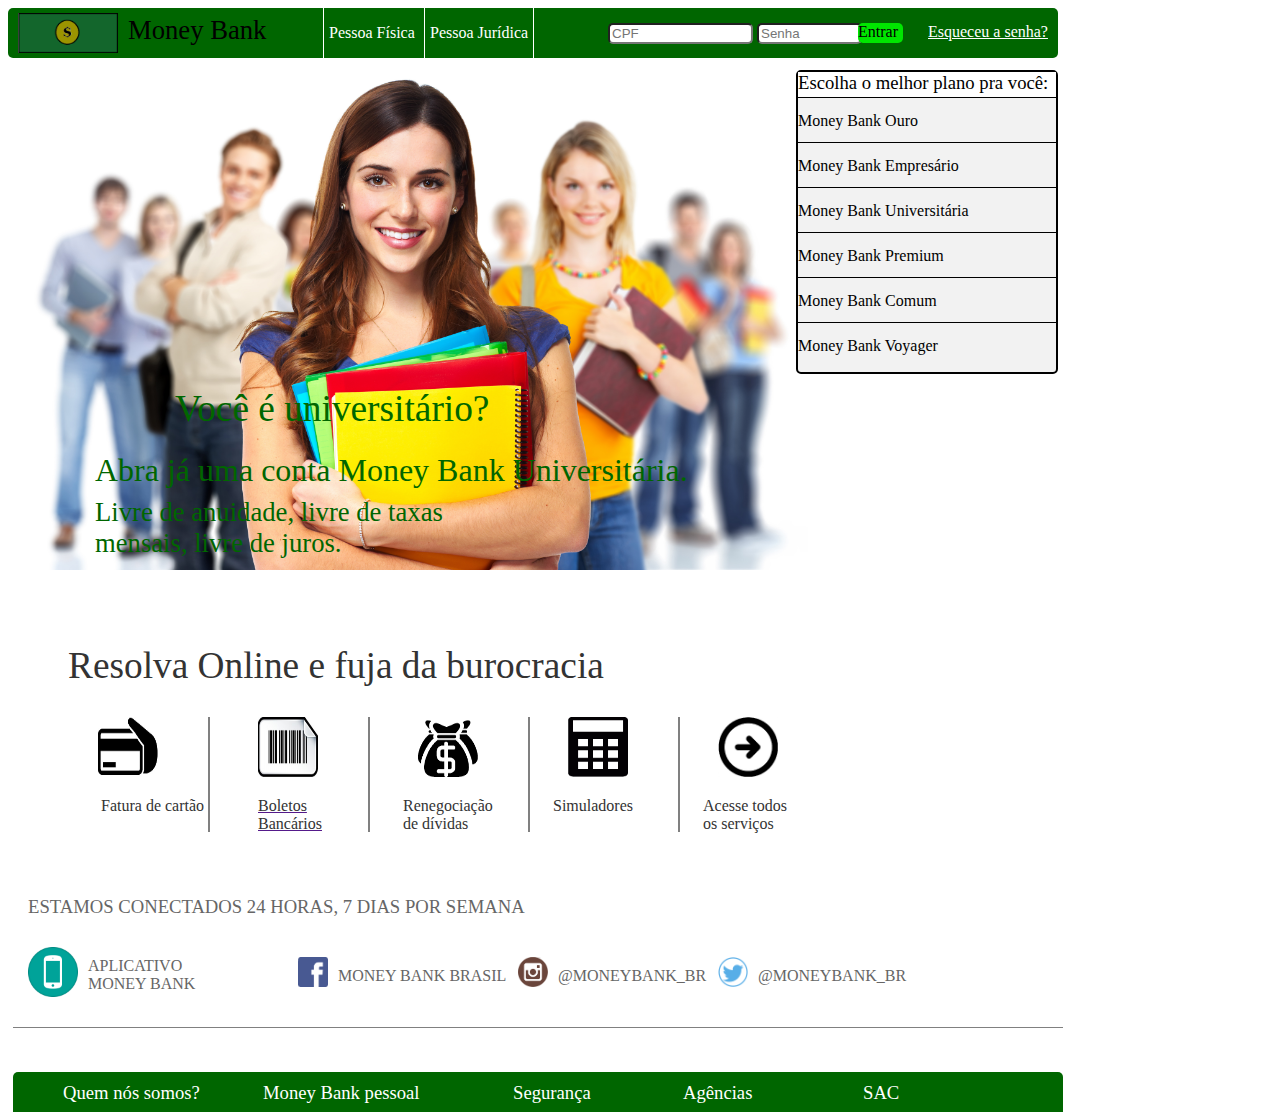
<file: index.html>
<!DOCTYPE html>
<html>
<head>
 <meta charset="utf-8">
 <title>Money Bank</title>
 <link rel="stylesheet" type="text/css" href="css/moneybank.css">
</head>
<body>
  <!--Início do cabeçalho-->
  <script>
  	function Pessoa_Fisica(){
     document.getElementById('din1').style.display = 'block';
     document.getElementById('din2').style.display = 'none';
    }
    
    function Pessoa_Juridica(){
     document.getElementById('din2').style.display = 'block';
     document.getElementById('din1').style.display = 'none;'
    }

    function Pessoa_out(){
     document.getElementById('din1').style.display = 'none';
     document.getElementById('din2').style.display = 'none';
    }

    function Footer(){
     document.getElementById('inf').style.display = 'block';
    }

    function Footer_out(){
     document.getElementById('inf').style.display = 'none';
    }

  </script>
 <div class="cabecalho">
     <div class="c1">
     	<img src="Images/money_bank.png" width="100" height="40">
     </div>
     <p class="c2" onmouseover="Pessoa_out()">
     	Money Bank
     </p>
     <div id="pessoafisica" onmouseover="Pessoa_Fisica()">
       <p id="fisica">Pessoa Física</p>
     </div>
     <div id="pessoajuridica" onmouseover="Pessoa_Juridica()">
          <p id="juridica">Pessoa Jurídica</p>
     </div>
     <div class="c3" onmouseover="Pessoa_out()">
     <input type="text" size="15" placeholder="CPF" id="cpf">
     <input type="password" size="10" placeholder="Senha" id="password">
      <div id="submit">
      	<a href="" style="text-decoration: none; color: black;">Entrar</a>
      </div>
     </div>
     <div class="c4">
     	<a href="" style="color: white;">Esqueceu a senha?</a>
     </div>
 </div>
 <!--Fim do cabeçalho-->
 <div class="body">  <!--Essa DIV é responsável pelos elementos HTML que não são o cabeçalho-->
     <div id="texto1"> <!--Texto presente na imagem-->
     	 <p id="pg1">Você é universitário?</p>
     	 <p id="pg2">Abra já uma conta Money Bank Universitária.</p>
     	 <p id="pg3">Livre de anuidade, livre de taxas mensais, livre de juros.</p>
     </div>
     <div id="imagem" onmouseover="Pessoa_out()"> <!--Imagem central da div body-->
     	<img src="Images/universidade.jpg" width="800" height="500">
     </div>
     <div id="planos"> <!--Elemento de planos ao lado da foto-->
         <p id="seletor">Escolha o melhor plano pra você:</p>
         <div id="mb_ouro"> <!--Alteração do css do link direto no HTML, foi a melhor forma de se proceder-->
         <a href="" style="text-decoration:none; color: black;">Money Bank Ouro</a></div> <!--Quando for implementar js, implemente onmouseover e altere o estilo do texto para sublinhado-->
         <div id="mb_empr">
         <a href="" style="text-decoration:none; color: black;">Money Bank Empresário</a></div>
         <div id="mb_univ"><a href="" style="text-decoration:none; color: black;">Money Bank Universitária</a></div>
         <div id="mb_prem"><a href="" style="text-decoration:none; color: black;">Money Bank Premium</</a><div>
         <div id="mb_com"><a href="" style="text-decoration:none; color: black;">Money Bank Comum</a></div>
         <div id="mb_voy"><a href="" style="text-decoration:none; color: black;">Money Bank Voyager</a></div>
     </div>
     <p id = "p1">Resolva Online e fuja da burocracia</p>
     <div id="serv"> <!--div responsável pelos serviços-->
     	 <div id="serv1">
          <a href="">
     	     <img src="Images/cartao.jpg" width="60" height="60">
           <p id="serv11">Fatura de cartão</p> </a>
     	 </div>
     	 <div id="serv2">
        <a href="">
     		 <img src="Images/boleto.jpg" width="60" height="60">
         <p id="serv21">Boletos Bancários</p></a>
     	 </div>
     	 <div id="serv3">
        <a href="">
     		 <img src="Images/money.png" width="60" height="60">
         <p id="serv31">Renegociação de dívidas</p></a>
     	 </div>
     	 <div id="serv4">
        <a href="">
     		 <img src="Images/simulador.png" width="60" height="60">
         <p id="serv41">Simuladores</p></a>
     	 </div>
     	 <div id="serv5">
        <a href="">
     		 <img src="Images/seta.jpg" width="60" height="60">
         <p id="serv51">Acesse todos os serviços</p></a>
     	 </div>
     </div>
     <p id="p2">ESTAMOS CONECTADOS 24 HORAS, 7 DIAS POR SEMANA</p>
     <div id="aplicativo"> <!--Esta div é apenas responsável por conter o elemento aplicativo money bank-->
         <img src="Images/aplicativo.png" id="icon" width="50" height="50">
     	 <a href="" id="aplic">APLICATIVO MONEY BANK</a>
     </div>
     <div id="sites"> <!--Esta div é responsável por conter os demais elementos das redes sociais do Money Bank-->
     	 <img src="Images/facebook.png" id="icon2" width="30" height="30">
     	 <a href="" id="face">MONEY BANK BRASIL</a>
     	 <img src="Images/instagram.png" id="icon3" width="30" height="30">
     	 <a href="" id="insta">@MONEYBANK_BR</a>
     	 <img src="Images/twitter.png" id="icon4" width="30" height="30">
     	 <a href="" id="twit">@MONEYBANK_BR</a>
     </div>
     <div class="linha"></div>
 </div>
 <div id="footer" onmouseover="Footer()" onmouseout="Footer_out()"> <!--Rodapé da página do Money Bank-->
     <div id="we">
     <a href="" style="text-decoration: none; color: white;">Quem nós somos?</a></div>
     <div id="MBpeople"><a href="" style="text-decoration: none; color: white;">Money Bank pessoal</a></div>
     <div id="safety"><a href="" style="text-decoration: none; color: white;">Segurança</a></div>
     <div id="agency"><a href="" style="text-decoration: none; color: white;">Agências</a></div>
     <div id="sac"><a href="" style="text-decoration: none; color: white;">SAC</a></div>
     <div id="inf">
         <div id="wei">
         	 <a href="" style="text-decoration: none; color: white;" id="MBi">Money Bank internacional</a>
         	 <a href="" style="text-decoration: none; color: white;" id="MBb">Money Bank no Brasil</a>
         	 <a href="" style="text-decoration: none; color: white;" id="MBUSA">Money Bank USA</a>
         </div>
     	 <div id="MBpeoplei">
     	 	 <a href="" style="text-decoration: none; color: white;" id="MBpeople1">Abra sua conta</a>
     	 	 <a href="" style="text-decoration: none; color: white;" id="MBpeople2">Fale Conosco</a>
     	 	 <a href="" style="text-decoration: none; color: white;" id="MBpeople3">Promoções</a>
     	 	 <a href="" style="text-decoration: none; color: white;" id="MBpeople4">Trabalhe Conosco</a>
     	 	 <a href="" style="text-decoration: none; color: white;" id="MBpeople5">Acionistas</a>
     	 	 <a href="" style="text-decoration: none; color: white;" id="MBpeople6">Relação com Investidores</a>
     	 	 <a href="" style="text-decoration: none; color: white;" id="MBpeople7">Internet Banking</a>
     	 </div>
     	 <div id="safetyi">
     	 	 <a href="" style="text-decoration: none; color: white;" id="safetyi1">Segurança no Internet Banking</a>
     	 	 <a href="" style="text-decoration: none; color: white;" id="safetyi2">Saiba mais sobre Segurança</a>
     	 	 <a href="" style="text-decoration: none; color: white;" id="safetyi3">Fraudes</a>
     	 	 <a href="" style="text-decoration: none; color: white;" id="safetyi4">Política de Provacidade</a>
     	 	 <a href="" style="text-decoration: none; color: white;" id="safetyi5">Denuncie</a>
     	 </div>
     	 <div id="saci">
     	 	 <a href="" style="text-decoration: none; color: white;" id="saci1">Central de Atendimento</a>
     	 	 <a href="" style="text-decoration: none; color: white;" id="saci2">Ouvidoria</a>
     	 	 <a href="" style="text-decoration: none; color: white;" id="saci3">Dúvidas e problemas</a>
     	 </div>
     </div>
 </div>
 <!--Divs dinâmicas a partir daqui-->
 <div id="din1">
     <div id="col1">
     	 <div id="titl1">
 		     Propostas para você
 	     </div>
 	     <div id="lin1">
 	         <a href="" style="text-decoration: none; color: white;" id="txt1">Conta Combinada</a>
 	     </div>
 	     <div id="lin2">
 	         <a href="" style="text-decoration: none; color: white;" id="txt2">Conta Conecta</a>
 	     </div>
     </div>
     <div id="col2">
     	 <div id="titl2">
 		     Conta Corrente
 	     </div>
 	     <div id="lin3">
             <a href="" style="text-decoration: none; color: white;" id="txt3">Abra sua Conta</a>
         </div>
         <div id="lin4">
 	         <a href="" style="text-decoration: none; color: white;" id="txt4">Conta Salário</a>
 	     </div>
 	     <div id="lin5">
 	         <a href="" style="text-decoration: none; color: white;" id="txt5">Conta Poupança</a>
 	     </div>
         <div id="lin6">
 	         <a href="" style="text-decoration: none; color: white;" id="txt6">Conta Salário</a>
 	     </div>
 	     <div id="lin7">
 	         <a href="" style="text-decoration: none; color: white;" id="txt7">Tarifas e Pacotes</a>
     	 </div>
 	     <div id="lin8">
 	         <a href="" style="text-decoration: none; color: white;" id="txt8">Encerramento de Conta</a>
 	     </div>
     </div>
     <div id="col3">
         <div id="titl3">
         	Cartões
         </div>
          <div id="lin9">
             <a href="" style="text-decoration: none; color: white;" id="txt9">Solicite seu Cartão</a>
         </div>
         <div id="lin10">
 	         <a href="" style="text-decoration: none; color: white;" id="txt10">Conheça nossos cartões</a>
 	     </div>
 	     <div id="lin11">
 	         <a href="" style="text-decoration: none; color: white;" id="txt11">Cartão de Débito</a>
 	     </div>
         <div id="lin12">
 	         <a href="" style="text-decoration: none; color: white;" id="txt12">Cartão de Crédito</a>
 	     </div>
 	     <div id="lin13">
 	         <a href="" style="text-decoration: none; color: white;" id="txt13">Soluções de Pagamento</a>
     	 </div>
     </div>
     <div id="col4">
     	 <div id="titl4">
     	 	 Atendimento
     	 </div>
     	 <div id="lin14">
     	 	<a href="" style="text-decoration: none; color: white;" id="txt14">Internet Banking</a>
     	 </div>
     	 <div id="lin15">
     	 	<a href="" style="text-decoration: none; color: white;" id="txt15">Caixas Eletrônicos</a>
     	 </div>
     	 <div id="lin16">
     	 	<a href="" style="text-decoration: none; color: white;" id="txt16">Aplicativos</a>
     	 </div>
     	 <div id="lin17">
     	 	<a href="" style="text-decoration: none; color: white;" id="txt17">Banco 24 Horas</a>
     	 </div>
     	 <div id="lin18">
     	 	<a href="" style="text-decoration: none; color: white;" id="txt18">No Telefone</a>
     	 </div>
     	 <div id="lin19">
     	 	<a href="" style="text-decoration: none; color: white;" id="txt19">Nas Agências</a>
     	 </div>
     </div>
 </div>
 <div id="din2">
     <div id="co1">
     	 <div id="ti1">
 		     Propostas para você
 	     </div>
 	     <div id="l1">
 	         <a href="" style="text-decoration: none; color: white;" id="tx1">Conta corrente com juros mínimo</a>
 	     </div>
 	     <div id="l2">
 	         <a href="" style="text-decoration: none; color: white;" id="tx2">Conta poupança com máximo rendimento</a>
 	     </div>
 	     <div id="l3">
 	     	 <a href="" style="text-decoration: none; color: white;" id="tx3">Menor taxa de juros</a>
 	     </div>
      </div>
      <div id="co2">
      	 <div id="ti2">
      	     Money Bank Personal
      	 </div>
      	 <div id="l4">
      		 <a href="" style="text-decoration: none; color: white;" id="tx4">Empresas da Área da Saúde</a>
       	 </div>
      	 <div id="l5" >
      		 <a href="" style="text-decoration: none; color: white;" id="tx5">Empresas da Construção Civil</a>
      	 </div>
      	 <div id="l6">
      		 <a href="" style="text-decoration: none; color: white;" id="tx6">Empresas da Área de TI</a>
      	 </div>
      	 <div id="l7">
      		 <a href="" style="text-decoration: none; color: white;" id="tx7">Indústrias</a>
      	 </div>
      </div>
      <div id="co3">
      	 <div id="ti3">
      	     Soluções Integradas
      	 </div>
      	 <div id="l8">
      		 <a href="" style="text-decoration: none; color: white;" id="tx8">Câmbio</a>
       	 </div>
      	 <div id="l9" >
      		 <a href="" style="text-decoration: none; color: white;" id="tx9">Investimentos</a>
      	 </div>
      	 <div id="l10">
      		 <a href="" style="text-decoration: none; color: white;" id="tx10">Pagamentos</a>
      	 </div>
      	 <div id="l11">
      		 <a href="" style="text-decoration: none; color: white;" id="tx11">Previdência</a>
      	 </div>
      	 <div id="l12">
      		 <a href="" style="text-decoration: none; color: white;" id="tx12">Recebimentos</a>
      	 </div>
      	 <div id="l13">
      		 <a href="" style="text-decoration: none; color: white;" id="tx13">Derivativos</a>
      	 </div>
      	 <div id="l14">
      		 <a href="" style="text-decoration: none; color: white;" id="tx14">Recursos Humanos</a>
      	 </div>
      	 <div id="l15">
      		 <a href="" style="text-decoration: none; color: white;" id="tx15">Seguros</a>
      	 </div>
      	 <div id="l16">
      		 <a href="" style="text-decoration: none; color: white;" id="tx16">Gestão de Caixa</a>
      	 </div>
      	 <div id="l17">
      		 <a href="" style="text-decoration: none; color: white;" id="tx17">Mais Produtos e Serviços</a>
      	 </div>
      </div>
 </div>
</body>
</html>
</file>
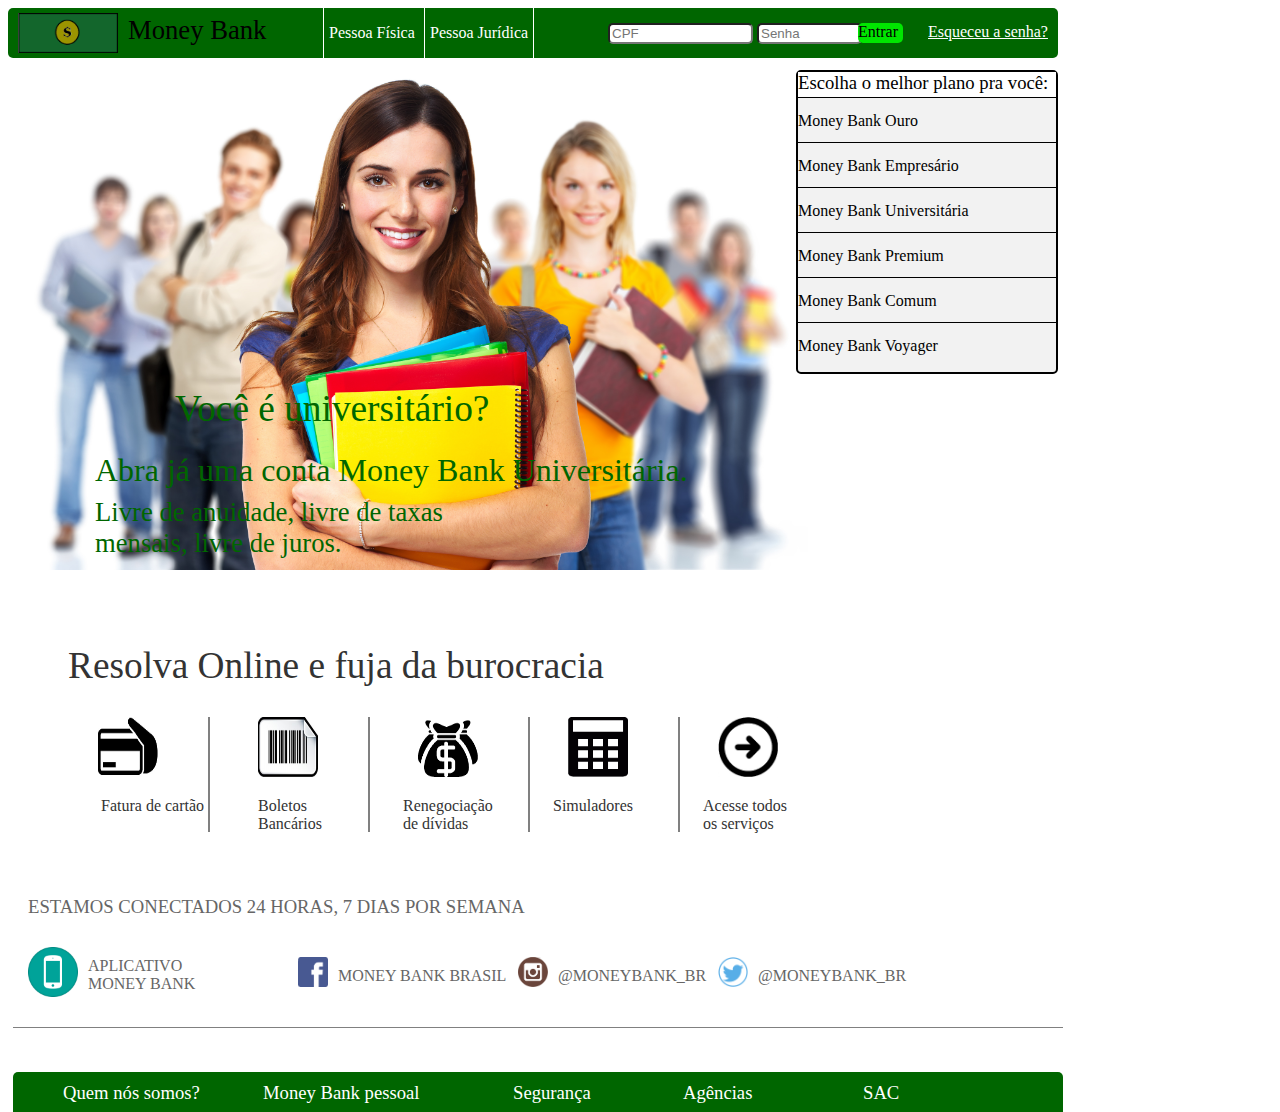
<file: moneybank.html>
<!DOCTYPE html>
<html>
<head>
 <meta charset="utf-8">
 <title>Money Bank</title>
 <link rel="stylesheet" type="text/css" href="css/moneybank.css">
</head>
<body>
  <!--Início do cabeçalho-->
  <script>
  	function Pessoa_Fisica(){
     document.getElementById('din1').style.display = 'block';
     document.getElementById('din2').style.display = 'none';
    }
    
    function Pessoa_Juridica(){
     document.getElementById('din2').style.display = 'block';
     document.getElementById('din1').style.display = 'none;'
    }

    function Pessoa_out(){
     document.getElementById('din1').style.display = 'none';
     document.getElementById('din2').style.display = 'none';
    }

    function Footer(){
     document.getElementById('inf').style.display = 'block';
    }

    function Footer_out(){
     document.getElementById('inf').style.display = 'none';
    }

  </script>
 <div class="cabecalho">
     <div class="c1">
     	<img src="Images/money_bank.png" width="100" height="40">
     </div>
     <p class="c2" onmouseover="Pessoa_out()">
     	Money Bank
     </p>
     <div id="pessoafisica" onmouseover="Pessoa_Fisica()">
       <p id="fisica">Pessoa Física</p>
     </div>
     <div id="pessoajuridica" onmouseover="Pessoa_Juridica()">
          <p id="juridica">Pessoa Jurídica</p>
     </div>
     <div class="c3" onmouseover="Pessoa_out()">
     <input type="text" size="15" placeholder="CPF" id="cpf">
     <input type="password" size="10" placeholder="Senha" id="password">
      <div id="submit">
      	<a href="" style="text-decoration: none; color: black;">Entrar</a>
      </div>
     </div>
     <div class="c4">
     	<a href="" style="color: white;">Esqueceu a senha?</a>
     </div>
 </div>
 <!--Fim do cabeçalho-->
 <div class="body">  <!--Essa DIV é responsável pelos elementos HTML que não são o cabeçalho-->
     <div id="texto1"> <!--Texto presente na imagem-->
     	 <p id="pg1">Você é universitário?</p>
     	 <p id="pg2">Abra já uma conta Money Bank Universitária.</p>
     	 <p id="pg3">Livre de anuidade, livre de taxas mensais, livre de juros.</p>
     </div>
     <div id="imagem" onmouseover="Pessoa_out()"> <!--Imagem central da div body-->
     	<img src="Images/universidade.jpg" width="800" height="500">
     </div>
     <div id="planos"> <!--Elemento de planos ao lado da foto-->
         <p id="seletor">Escolha o melhor plano pra você:</p>
         <div id="mb_ouro"> <!--Alteração do css do link direto no HTML, foi a melhor forma de se proceder-->
         <a href="" style="text-decoration:none; color: black;">Money Bank Ouro</a></div> <!--Quando for implementar js, implemente onmouseover e altere o estilo do texto para sublinhado-->
         <div id="mb_empr">
         <a href="" style="text-decoration:none; color: black;">Money Bank Empresário</a></div>
         <div id="mb_univ"><a href="" style="text-decoration:none; color: black;">Money Bank Universitária</a></div>
         <div id="mb_prem"><a href="" style="text-decoration:none; color: black;">Money Bank Premium</</a><div>
         <div id="mb_com"><a href="" style="text-decoration:none; color: black;">Money Bank Comum</a></div>
         <div id="mb_voy"><a href="" style="text-decoration:none; color: black;">Money Bank Voyager</a></div>
     </div>
     <p id = "p1">Resolva Online e fuja da burocracia</p>
     <div id="serv"> <!--div responsável pelos serviços-->
     	 <div id="serv1">
     	     <img src="Images/cartao.jpg" width="60" height="60">
     		 <p id="serv11">Fatura de cartão</p>
     	 </div>
     	 <div id="serv2">
     		 <img src="Images/boleto.jpg" width="60" height="60">
     		 <p id="serv21">Boletos Bancários</p>
     	 </div>
     	 <div id="serv3">
     		 <img src="Images/money.png" width="60" height="60">
     		 <p id="serv31">Renegociação de dívidas</p>
     	 </div>
     	 <div id="serv4">
     		 <img src="Images/simulador.png" width="60" height="60">
     		 <p id="serv41">Simuladores</p>
     	 </div>
     	 <div id="serv5">
     		 <img src="Images/seta.jpg" width="60" height="60">
     		 <p id="serv51">Acesse todos os serviços</p>
     	 </div>
     </div>
     <p id="p2">ESTAMOS CONECTADOS 24 HORAS, 7 DIAS POR SEMANA</p>
     <div id="aplicativo"> <!--Esta div é apenas responsável por conter o elemento aplicativo money bank-->
         <img src="Images/aplicativo.png" id="icon" width="50" height="50">
     	 <a href="" id="aplic">APLICATIVO MONEY BANK</a>
     </div>
     <div id="sites"> <!--Esta div é responsável por conter os demais elementos das redes sociais do Money Bank-->
     	 <img src="Images/facebook.png" id="icon2" width="30" height="30">
     	 <a href="" id="face">MONEY BANK BRASIL</a>
     	 <img src="Images/instagram.png" id="icon3" width="30" height="30">
     	 <a href="" id="insta">@MONEYBANK_BR</a>
     	 <img src="Images/twitter.png" id="icon4" width="30" height="30">
     	 <a href="" id="twit">@MONEYBANK_BR</a>
     </div>
     <div class="linha"></div>
 </div>
 <div id="footer" onmouseover="Footer()" onmouseout="Footer_out()"> <!--Rodapé da página do Money Bank-->
     <div id="we">
     <a href="" style="text-decoration: none; color: white;">Quem nós somos?</a></div>
     <div id="MBpeople"><a href="" style="text-decoration: none; color: white;">Money Bank pessoal</a></div>
     <div id="safety"><a href="" style="text-decoration: none; color: white;">Segurança</a></div>
     <div id="agency"><a href="" style="text-decoration: none; color: white;">Agências</a></div>
     <div id="sac"><a href="" style="text-decoration: none; color: white;">SAC</a></div>
     <div id="inf">
         <div id="wei">
         	 <a href="" style="text-decoration: none; color: white;" id="MBi">Money Bank internacional</a>
         	 <a href="" style="text-decoration: none; color: white;" id="MBb">Money Bank no Brasil</a>
         	 <a href="" style="text-decoration: none; color: white;" id="MBUSA">Money Bank USA</a>
         </div>
     	 <div id="MBpeoplei">
     	 	 <a href="" style="text-decoration: none; color: white;" id="MBpeople1">Abra sua conta</a>
     	 	 <a href="" style="text-decoration: none; color: white;" id="MBpeople2">Fale Conosco</a>
     	 	 <a href="" style="text-decoration: none; color: white;" id="MBpeople3">Promoções</a>
     	 	 <a href="" style="text-decoration: none; color: white;" id="MBpeople4">Trabalhe Conosco</a>
     	 	 <a href="" style="text-decoration: none; color: white;" id="MBpeople5">Acionistas</a>
     	 	 <a href="" style="text-decoration: none; color: white;" id="MBpeople6">Relação com Investidores</a>
     	 	 <a href="" style="text-decoration: none; color: white;" id="MBpeople7">Internet Banking</a>
     	 </div>
     	 <div id="safetyi">
     	 	 <a href="" style="text-decoration: none; color: white;" id="safetyi1">Segurança no Internet Banking</a>
     	 	 <a href="" style="text-decoration: none; color: white;" id="safetyi2">Saiba mais sobre Segurança</a>
     	 	 <a href="" style="text-decoration: none; color: white;" id="safetyi3">Fraudes</a>
     	 	 <a href="" style="text-decoration: none; color: white;" id="safetyi4">Política de Provacidade</a>
     	 	 <a href="" style="text-decoration: none; color: white;" id="safetyi5">Denuncie</a>
     	 </div>
     	 <div id="saci">
     	 	 <a href="" style="text-decoration: none; color: white;" id="saci1">Central de Atendimento</a>
     	 	 <a href="" style="text-decoration: none; color: white;" id="saci2">Ouvidoria</a>
     	 	 <a href="" style="text-decoration: none; color: white;" id="saci3">Dúvidas e problemas</a>
     	 </div>
     </div>
 </div>
 <!--Divs dinâmicas a partir daqui-->
 <div id="din1">
     <div id="col1">
     	 <div id="titl1">
 		     Propostas para você
 	     </div>
 	     <div id="lin1">
 	         <a href="" style="text-decoration: none; color: white;" id="txt1">Conta Combinada</a>
 	     </div>
 	     <div id="lin2">
 	         <a href="" style="text-decoration: none; color: white;" id="txt2">Conta Conecta</a>
 	     </div>
     </div>
     <div id="col2">
     	 <div id="titl2">
 		     Conta Corrente
 	     </div>
 	     <div id="lin3">
             <a href="" style="text-decoration: none; color: white;" id="txt3">Abra sua Conta</a>
         </div>
         <div id="lin4">
 	         <a href="" style="text-decoration: none; color: white;" id="txt4">Conta Salário</a>
 	     </div>
 	     <div id="lin5">
 	         <a href="" style="text-decoration: none; color: white;" id="txt5">Conta Poupança</a>
 	     </div>
         <div id="lin6">
 	         <a href="" style="text-decoration: none; color: white;" id="txt6">Conta Salário</a>
 	     </div>
 	     <div id="lin7">
 	         <a href="" style="text-decoration: none; color: white;" id="txt7">Tarifas e Pacotes</a>
     	 </div>
 	     <div id="lin8">
 	         <a href="" style="text-decoration: none; color: white;" id="txt8">Encerramento de Conta</a>
 	     </div>
     </div>
     <div id="col3">
         <div id="titl3">
         	Cartões
         </div>
          <div id="lin9">
             <a href="" style="text-decoration: none; color: white;" id="txt9">Solicite seu Cartão</a>
         </div>
         <div id="lin10">
 	         <a href="" style="text-decoration: none; color: white;" id="txt10">Conheça nossos cartões</a>
 	     </div>
 	     <div id="lin11">
 	         <a href="" style="text-decoration: none; color: white;" id="txt11">Cartão de Débito</a>
 	     </div>
         <div id="lin12">
 	         <a href="" style="text-decoration: none; color: white;" id="txt12">Cartão de Crédito</a>
 	     </div>
 	     <div id="lin13">
 	         <a href="" style="text-decoration: none; color: white;" id="txt13">Soluções de Pagamento</a>
     	 </div>
     </div>
     <div id="col4">
     	 <div id="titl4">
     	 	 Atendimento
     	 </div>
     	 <div id="lin14">
     	 	<a href="" style="text-decoration: none; color: white;" id="txt14">Internet Banking</a>
     	 </div>
     	 <div id="lin15">
     	 	<a href="" style="text-decoration: none; color: white;" id="txt15">Caixas Eletrônicos</a>
     	 </div>
     	 <div id="lin16">
     	 	<a href="" style="text-decoration: none; color: white;" id="txt16">Aplicativos</a>
     	 </div>
     	 <div id="lin17">
     	 	<a href="" style="text-decoration: none; color: white;" id="txt17">Banco 24 Horas</a>
     	 </div>
     	 <div id="lin18">
     	 	<a href="" style="text-decoration: none; color: white;" id="txt18">No Telefone</a>
     	 </div>
     	 <div id="lin19">
     	 	<a href="" style="text-decoration: none; color: white;" id="txt19">Nas Agências</a>
     	 </div>
     </div>
 </div>
 <div id="din2">
     <div id="co1">
     	 <div id="ti1">
 		     Propostas para você
 	     </div>
 	     <div id="l1">
 	         <a href="" style="text-decoration: none; color: white;" id="tx1">Conta corrente com juros mínimo</a>
 	     </div>
 	     <div id="l2">
 	         <a href="" style="text-decoration: none; color: white;" id="tx2">Conta poupança com máximo rendimento</a>
 	     </div>
 	     <div id="l3">
 	     	 <a href="" style="text-decoration: none; color: white;" id="tx3">Menor taxa de juros</a>
 	     </div>
      </div>
      <div id="co2">
      	 <div id="ti2">
      	     Money Bank Personal
      	 </div>
      	 <div id="l4">
      		 <a href="" style="text-decoration: none; color: white;" id="tx4">Empresas da Área da Saúde</a>
       	 </div>
      	 <div id="l5" >
      		 <a href="" style="text-decoration: none; color: white;" id="tx5">Empresas da Construção Civil</a>
      	 </div>
      	 <div id="l6">
      		 <a href="" style="text-decoration: none; color: white;" id="tx6">Empresas da Área de TI</a>
      	 </div>
      	 <div id="l7">
      		 <a href="" style="text-decoration: none; color: white;" id="tx7">Indústrias</a>
      	 </div>
      </div>
      <div id="co3">
      	 <div id="ti3">
      	     Soluções Integradas
      	 </div>
      	 <div id="l8">
      		 <a href="" style="text-decoration: none; color: white;" id="tx8">Câmbio</a>
       	 </div>
      	 <div id="l9" >
      		 <a href="" style="text-decoration: none; color: white;" id="tx9">Investimentos</a>
      	 </div>
      	 <div id="l10">
      		 <a href="" style="text-decoration: none; color: white;" id="tx10">Pagamentos</a>
      	 </div>
      	 <div id="l11">
      		 <a href="" style="text-decoration: none; color: white;" id="tx11">Previdência</a>
      	 </div>
      	 <div id="l12">
      		 <a href="" style="text-decoration: none; color: white;" id="tx12">Recebimentos</a>
      	 </div>
      	 <div id="l13">
      		 <a href="" style="text-decoration: none; color: white;" id="tx13">Derivativos</a>
      	 </div>
      	 <div id="l14">
      		 <a href="" style="text-decoration: none; color: white;" id="tx14">Recursos Humanos</a>
      	 </div>
      	 <div id="l15">
      		 <a href="" style="text-decoration: none; color: white;" id="tx15">Seguros</a>
      	 </div>
      	 <div id="l16">
      		 <a href="" style="text-decoration: none; color: white;" id="tx16">Gestão de Caixa</a>
      	 </div>
      	 <div id="l17">
      		 <a href="" style="text-decoration: none; color: white;" id="tx17">Mais Produtos e Serviços</a>
      	 </div>
      </div>
 </div>
</body>
</html>
</file>
<file: css/moneybank.css>
/*Início do cabeçalho*/
.cabecalho{
	position: absolute;
	width: 1050px;
	height: 50px;
	background-color: #006600;
	border-radius: 5px;
	z-index: 3;
}

.c1{
   position: absolute;
   top: 5px;
   left: 10px;
}

.c2{
   position: absolute;
   top: -20px;
   left: 120px;
   font-size: 20pt;
   font-family: Segoe UI Black;
}

.c3{
	position: absolute;
	top: 15px;
	left: 600px;
}

.c4{
	position: absolute;
	top: 15px;
	left: 920px;
    width: 150px;
}

#cpf{
    border-radius: 5px;
}

#password{
    border-radius: 5px;
}

#submit{
	border-radius: 5px;
	background-color: #00e600;
	width: 45px;
	height: 20px;
    position: absolute;
    top: 0px;
    left: 250px;
}

#pessoafisica{
  position: absolute;
  top: -1px;
  left: 315px;
  color: white;
  width: 100px;
  height: 50px;
  border-style: solid;
  border-width: 1px; 
  border-bottom-width: 0px;
  background-color: #006600;
}
#pessoajuridica{
  position: absolute;
  top: 0px;
  left: 417px;
  color: white;
  width: 108px;
  height: 50px;
  border-style: solid;
  border-top-width: 0px;
  border-left-width: 0px;
  border-right-width: 1px;
  border-bottom-width: 0px;
  background-color: #006600;
}

#fisica{
	position: absolute;
	top: 0px;
	left: 5px;
}
#juridica{
	position: absolute;
	top: 0px;
	left: 5px;
}
/*fim do cabeçalho*/

/*Início do elemento IMAGEM*/
/*Início do texto da imagem*/
#texto1{
    position: absolute;
    top: 150px;
    left: 95px;
    width: 200px;
    height: 350px;
    z-index: 1;
}

#pg1{
   position: absolute;
   top: 200px;
   left: 80px;
   font-size: 28pt;
   font-family: Segoe Script;
   width: 520px;
   height: 50px;
   z-index: 1;
   color: #006600;
}

#pg2{
	position: absolute;
	top: 270px;
   font-size: 24pt;
   font-family: Segoe-UI-Semibold;
   width: 600px;
   height: 100px;
   z-index: 1;
   color: #006600;
}

#pg3{
	position: absolute;
	top: 320px;
   font-size: 20pt;
   font-family: Segoe-UI-Semibold;
   width: 350px;
   height: 100px;
   z-index: 1;
   color: #006600;
}
/*Fim do texto da imagem*/
/*Imagem propriamente dita*/
#imagem{
	position: absolute;
	top: 70px;
}
/*Fim do elemento IMAGEM*/

/*Início do elemento PLANOS*/
/*Esqueleto*/
#planos{
	position: absolute;
	top: 70px;
	left: 796px;
	background-color: #f2f2f2;
	border-radius: 5px;
	width: 258px;
	height: 300px;
	border-style: solid;
	border-color: black;
	border-width: 2px;
}
/*Fim esqueleto*/
/*Cabeçalho planos*/
#seletor{
    font-size: 14pt;
    font-family: times;
    border-style: solid;
    border-bottom-width: 1px;
    border-top-width: 0px;
    border-right-width: 0px;
    border-left-width: 0px; 
    height: 25px;
    width: 258px;
    border-bottom-color: black;
    position: absolute;
    top: -19px;
    background-color: white;
}
/*Fim cabeçalho planos*/
/*Conteúdo*/
#mb_ouro{
    position: absolute;
    top: 40px;
    height: 30px;
    width: 258px;
    border-style: solid;
    border-color: black;
    border-bottom-width: 1px;
    border-right-width: 0px;
    border-left-width: 0px;
    border-top-width: 0px;
}

#mb_empr{
    position: absolute;
    top: 85px;
    border-style: solid;
    border-color: black;
    border-bottom-width: 1px;
    border-right-width: 0px;
    border-left-width: 0px;
    border-top-width: 0px;
    height: 30px;
    width: 258px;
}

#mb_univ{
    position: absolute;
    top: 130px;
    border-style: solid;
    border-color: black;
    border-bottom-width: 1px;
    border-right-width: 0px;
    border-left-width: 0px;
    border-top-width: 0px;
    height: 30px;
    width: 258px;
}

#mb_prem{
   position: absolute;
   top: 175px;
   border-style: solid;
    border-color: black;
    border-bottom-width: 1px;
    border-right-width: 0px;
    border-left-width: 0px;
    border-top-width: 0px;
    height: 30px;
    width: 258px;
}

#mb_com{
   position: absolute;
   top: 45px;
   border-style: solid;
    border-color: black;
    border-bottom-width: 1px;
    border-right-width: 0px;
    border-left-width: 0px;
    border-top-width: 0px;
    height: 30px;
    width: 258px;
}

#mb_voy{
   position: absolute;
   top: 90px;
}
/*Fim conteúdo*/
/*Fim elemento PLANOS*/

/*Início elemento SERVIÇOS*/
/*Título*/
#p1{
   position: absolute;
   top: 360px;
   left: -730px;
   font-size: 28pt;
   font-family: Franklin Gothic Medium;
   color: #333333;
   height: 40px;
   width: 570px;
}
/*Fim Título*/
#serv{
	display: block;
	position: absolute;
	top: 470px;
	left: -700px;
}
/*Início Conteúdo*/
#serv1{
	width: 110px;
    height: 115px;
    border-right-style: solid;
    border-right-width: 2px;
    border-right-color: grey;
    border-top-width: 0px;
    border-left-width: 0px;
    border-bottom-width: 0px;
}

#serv2{
    position: absolute;
    top: 0px;
    left: 160px;
    width: 110px;
    height: 115px;
    border-right-style: solid;
    border-right-width: 2px;
    border-right-color: grey;
    border-top-width: 0px;
    border-left-width: 0px;
    border-bottom-width: 0px;
}

#serv3{
	position: absolute;
    top: 0px;
    left: 320px;
    width: 110px;
    height: 115px;
    border-right-style: solid;
    border-right-width: 2px;
    border-right-color: grey;
    border-top-width: 0px;
    border-left-width: 0px;
    border-bottom-width: 0px;
}

#serv4{
	position: absolute;
    top: 0px;
    left: 470px;
    width: 110px;
    height: 115px;
    border-right-style: solid;
    border-right-width: 2px;
    border-right-color: grey;
    border-top-width: 0px;
    border-left-width: 0px;
    border-bottom-width: 0px;
}

#serv5{
	position: absolute;
    top: 0px;
    left: 620px;
    width: 110px;
    height: 115px;
}

/*Início Texto*/
#serv11{
	font-family: Franklin Gothic Medium;
    color: #333333;
	position: absolute;
	left: 3px;
}

#serv21{
	font-family: Franklin Gothic Medium;
	color: #333333;
}

#serv31{
	font-family: Franklin Gothic Medium;
	color: #333333;
	position: absolute;
	left: -15px;
	width: 100px;
}

#serv41{
	font-family: Franklin Gothic Medium;
	color: #333333;
	position: absolute;
	left: -15px;
}

#serv51{
	font-family: Franklin Gothic Medium;
	color: #333333;
	position: absolute;
	left: -15px;
	width: 100px;
}
/*Fim Conteúdo*/
/*Fim Texto*/
/*Fim elemento SERVIÇOS*/

/*Início Texto2*/
#p2{
	position: absolute;
	top:630px;
	left: -770px;
	font-size: 14pt;
	font-family: Franklin Gothic Medium;
	color: #666666;
}
/*Fim Texto2*/

/*Estrutura*/
#aplicativo{
	position: absolute;
	top: 700px;
	left: -770px;
}

/*Link*/
#aplic{
	position: absolute;
	top: 10px;
	left: 60px;
	width: 130px;
	height: 40px;
	font-family: Franklin Gothic Medium;
	color: #666666;
	text-decoration: none;
}
/*Fim Link*/
/*Fim Estrutura*/

/*Redes Sociais*/
#sites{
	display: block;
	position: absolute;
	left: -500px;
	top: 710px;
}

/*Links*/
#face{
   position: absolute;
   left: 40px;
   top: 10px;
   width: 170px;
   height: 20px;
   text-decoration: none;
   color: #666666;
   font-family: Franklin Gothic Medium;
}

#insta{
   position: absolute;
   left: 260px;
   top: 10px;
   text-decoration: none;
   color: #666666;
   font-family: Franklin Gothic Medium;
}

#twit{
   position: absolute;
   left: 460px;
   top: 10px;
   text-decoration: none;
   color: #666666;
   font-family: Franklin Gothic Medium;
}
/*Fim Links*/
/*Imagens*/
#icon3{
   position: absolute;
   top: 0px;
   left: 220px;
}

#icon4{
   position: absolute;
   top: 0px;
   left: 420px;
}
/*Fim Imagens*/
/*Fim Redes Sociais*/

/*Linha acima do footer*/
.linha{
	position: absolute;
	top: 780px;
	left: -785px;
	width: 1050px;
	height: 1px;
	background-color: grey;
}

/*Início do Footer*/
#footer{
	position: absolute;
	top: 1000px;
	left: -785px;
	width: 1050px;
	height:40px;
	background-color: #006600;
	border-top-left-radius: 5px;
	border-top-right-radius:5px;
}

/*Parte Superior do Footer*/
/*Delimitado pela cor verde*/

#we{
    position: absolute;
    top: 10px;
    left: 50px;
    color: white;
    font-family: Franklin Gothic Medium;
    font-size: 14pt;
}

#MBpeople{
	position: absolute;
	top: 10px;
	left: 250px;
	color: white;
	font-family: Franklin Gothic Medium;
	font-size: 14pt;
}

#safety{
	position: absolute;
	top: 10px;
	left: 500px;
	color: white;
	font-family: Franklin Gothic Medium;
	font-size: 14pt;
}

#agency{
	position: absolute;
	top: 10px;
	left: 670px;
	color: white;
	font-family: Franklin Gothic Medium;
	font-size: 14pt;
}



#sac{
	position: absolute;
	top: 10px;
	left: 850px;
	color: white;
	font-family: Franklin Gothic Medium;
	font-size: 14pt;
}

/*Corpo do Footer*/
/*Delimitado pela cor cinza*/
#inf{
	position: absolute;
	top: 40px;
	left: 0px;
	width: 1050px;
	height:250px;
	background-color: grey;
	border-bottom-right-radius: 5px;
	border-bottom-left-radius: 5px;
	display: none;
}

/*Delimitação espacial do Quem nós somos?*/
#wei{
	position: absolute;
	top: 10px;
	left: 50px;
	width: 125px;
	height: 150px;
	font-family: Franklin Gothic Medium;
}
/*Delimitação de cada elemento de Quem nós somos?*/
#MBi{
    position: absolute;
	top: 5px;
}

#MBb{
   position: absolute;
   top: 55px;
}

#MBUSA{
  position: absolute;
  top: 105px;
}
/*Delimitação espacial de Money Bank pessoal*/
#MBpeoplei{
  position: absolute;
  top: 10px;
  left: 250px;
  width: 125px;
  height: 250px;
  font-family: Franklin Gothic Medium;
}

/*Delimitação de cada elemento do Money Bank pessoal*/
#MBpeople1{
	position: absolute;
	top: 5px;
}

#MBpeople2{
	position: absolute;
	top: 35px;
}

#MBpeople3{
	position: absolute;
	top: 65px;
}

#MBpeople4{
	position: absolute;
	top: 95px;
}

#MBpeople5{
	position: absolute;
	top: 125px;
}

#MBpeople6{
	position: absolute;
	top: 155px;
}

#MBpeople7{
	position: absolute;
	top: 205px;
}
/*Delimitação espacial de Segurança*/
#safetyi{
 position: absolute;
 top: 10px;
 left: 500px;
 width: 125px;
 height: 150px;
 font-family: Franklin Gothic Medium;
}
/*Delimitação de cada elemento de Segurança*/
#safetyi1{
	position: absolute;
	top: 5px;
}

#safetyi2{
	position: absolute;
	top: 55px;
}

#safetyi3{
	position: absolute;
	top: 105px;
}

#safetyi4{
	position: absolute;
	top: 145px;
}

#safetyi5{
	position: absolute;
	top: 195px;
}
/*Delimitação espacial de SAC*/
#saci{
 position: absolute;
 top: 10px;
 left: 850px;
 width: 125px;
 height: 150px;
 font-family: Franklin Gothic Medium;
}

/*Delimitação de cada elemento de SAC*/
#saci1{
   position: absolute;
   top: 5px;
}

#saci2{
   position: absolute;
   top: 55px;
}

#saci3{
   position: absolute;
   top: 90px;
}



/*Fim Footer*/
/*Início da aba dinâmica da Pessoa Física do cabeçalho*/
#din1{
	position: absolute;
	top: -18px;
	left: -790px;
	z-index: 2;
	width: 1050px;
	height: 200px;
	background-color:#bfbfbf;
	display: none;
}

/*Coluna Propostas para você*/
/*Coluna 1*/
#col1{
   position: absolute;
   top: 20px;
   left: 60px;
   width: 150px;
   height: 70px;

}
/*Título da coluna 1*/
#titl1{
   position: absolute;
   left: 5px;
   font-family: Franklin Gothic Medium;
   font-style: black;
}
/*Delimitação espacial de cada elemento da coluna 1*/
#lin1{
 position: absolute;
 top: 30px;
 width: 150px;
 height: 20px;
 background-color: #bfbfbf;
}

#lin2{
 position: absolute;
 top: 50px;
 background-color: #bfbfbf;
 width: 150px;
 height: 20px;
}
/*Formatação de cada elemento da coluna 1*/
#txt1{
	position: absolute;
	left: 10px;
	font-family: Franklin Gothic Medium;
}

#txt2{
	position: absolute;
	left: 10px;
	font-family: Franklin Gothic Medium;
}

/*Coluna Conta Corrente*/
/*Coluna 2*/
#col2{
 position: absolute;
 top: 20px;
 left: 260px;
 width: 150px;
 height: 170px;
}
/*Título da Coluna 2*/
#titl2{
   position: absolute;
   left: 20px;
   font-family: Franklin Gothic Medium;
   font-style: black;
}

/*Delimitação espacial de cada elemento da coluna 2*/
#lin3{
 position: absolute;
 top: 30px;
 width: 150px;
 height: 20px;
 background-color: #bfbfbf;
}

#lin4{
 position: absolute;
 top: 50px;
 width: 150px;
 height: 20px;
 background-color: #bfbfbf;
}

#lin5{
 position: absolute;
 top: 70px;
 width: 150px;
 height: 20px;
 background-color: #bfbfbf;
}

#lin6{
 position: absolute;
 top: 90px;
 width: 150px;
 height: 20px;
 background-color: #bfbfbf;
}

#lin7{
 position: absolute;
 top: 110px;
 width: 150px;
 height: 20px;
 background-color: #bfbfbf;
}

#lin8{
 position: absolute;
 top: 130px;
 width: 150px;
 height: 35px;
 background-color: #bfbfbf;
}

/*Formatação de cada elemento da coluna 2*/
#txt3{
  	position: absolute;
	left: 10px;
	font-family: Franklin Gothic Medium;	
}

#txt4{
    position: absolute;
	left: 10px;
	font-family: Franklin Gothic Medium;
}

#txt5{
    position: absolute;
	left: 10px;
	font-family: Franklin Gothic Medium;
}

#txt6{
    position: absolute;
	left: 10px;
	font-family: Franklin Gothic Medium;
}

#txt7{
    position: absolute;
	left: 10px;
	font-family: Franklin Gothic Medium;
}

#txt8{
    position: absolute;
	left: 10px;
	font-family: Franklin Gothic Medium;
}

/*Coluna Cartões*/
/*Coluna 3*/
#col3{
 position: absolute;
 top: 20px;
 left: 460px;
 width: 180px;
 height: 135px;
}

/*Título da coluna 3*/
#titl3{
  position: absolute;
  left: 55px;
  font-family: Franklin Gothic Medium;
  font-style: black;
}
/*Delimitação espacial de cada elemento da coluna 3*/
#lin9{
 position: absolute;
 top: 30px;
 width: 180px;
 height: 20px;
 background-color: #bfbfbf;
}

#lin10{
 position: absolute;
 top: 50px;
 width: 180px;
 height: 20px;
 background-color: #bfbfbf;
}

#lin11{
 position: absolute;
 top: 70px;
 width: 180px;
 height: 20px;
 background-color: #bfbfbf;
}

#lin12{
 position: absolute;
 top: 90px;
 width: 180px;
 height: 20px;
 background-color: #bfbfbf;
}

#lin13{
 position: absolute;
 top: 110px;
 width: 180px;
 height: 20px;
 background-color: #bfbfbf;
}

/*Formatação de cada elemento da coluna 3*/
#txt9{
 position: absolute;
 left: 10px;
 font-family: Franklin Gothic Medium;
}

#txt10{
 position: absolute;
 left: 10px;
 font-family: Franklin Gothic Medium;	
}

#txt11{
 position: absolute;
 left: 10px;
 font-family: Franklin Gothic Medium;	
}

#txt12{
 position: absolute;
 left: 10px;
 font-family: Franklin Gothic Medium;
}

#txt13{
 position: absolute;
 left: 10px;
 font-family: Franklin Gothic Medium;
}

/*Coluna Atendimento*/
/*Coluna 4*/
#col4{
 position: absolute;
 top: 20px;
 left: 690px;
 width: 150px;
 height: 160px;
}
/*Título da coluna 4*/
#titl4{
  position: absolute;
  left: 30px;
  font-family: Franklin Gothic Medium;
  font-style: black;
}
/*Delimitação espacial de cada elemento da coluna 4*/
#lin14{
 position: absolute;
 top: 30px;
 width: 150px;
 height: 20px;
 background-color: #bfbfbf;
}

#lin15{
 position: absolute;
 top: 50px;
 width: 150px;
 height: 20px;
 background-color: #bfbfbf;
}

#lin16{
 position: absolute;
 top: 70px;
 width: 150px;
 height: 20px;
 background-color: #bfbfbf;
}

#lin17{
 position: absolute;
 top: 90px;
 width: 150px;
 height: 20px;
 background-color: #bfbfbf;
}

#lin18{
 position: absolute;
 top: 110px;
 width: 150px;
 height: 20px;
 background-color: #bfbfbf;
}

#lin19{
 position: absolute;
 top: 130px;
 width: 150px;
 height: 20px;
 background-color: #bfbfbf;
}

/*Formatação de cada elemento da coluna 4*/
#txt14{
 position: absolute;
 left: 10px;
 font-family: Franklin Gothic Medium;
}

#txt15{
 position: absolute;
 left: 10px;
 font-family: Franklin Gothic Medium;
}

#txt16{
 position: absolute;
 left: 10px;
 font-family: Franklin Gothic Medium;	
}

#txt17{
 position: absolute;
 left: 10px;
 font-family: Franklin Gothic Medium;	
}

#txt18{
 position: absolute;
 left: 10px;
 font-family: Franklin Gothic Medium;	
}

#txt19{
 position: absolute;
 left: 10px;
 font-family: Franklin Gothic Medium;	
}
/*Fim da aba dinâmica da Pessoa Física do cabeçalho*/

/*Início da aba dinâmica da Pessoa Jurídica do cabeçalho*/
#din2{
	position: absolute;
	top: -18px;
	left: -790px;
	z-index: 3;
	width: 1050px;
	height: 300px;
	background-color: #bfbfbf;
	display: none;
}

/*Coluna Propostas para você*/
/*Coluna 1*/

#co1{
   position: absolute;
   top: 20px;
   left: 60px;
   width: 170px;
   height: 128px;
}

/*Título da coluna 1*/
#ti1{
   position: absolute;
   left: 5px;
   font-family: Franklin Gothic Medium;
   font-style: black;
}
/*Delimitação espacial dos elementos da coluna 1*/
#l1{
 position: absolute;
 top: 30px;
 width: 170px;
 height: 35px;
 background-color: #bfbfbf;
}

#l2{
 position: absolute;
 top: 68px;
 width: 170px;
 height: 40px;
 background-color: #bfbfbf;
}

#l3{
 position: absolute;
 top: 108px;
 width: 170px;
 height: 20px;
 background-color: #bfbfbf;
}
/*Formatação dos elementos da coluna 1*/
#tx1{
    position: absolute;
	left: 10px;
	font-family: Franklin Gothic Medium;
}

#tx2{
    position: absolute;
	left: 10px;
	font-family: Franklin Gothic Medium;
}

#tx3{
    position: absolute;
	left: 10px;
	font-family: Franklin Gothic Medium;
}

/*Coluna Bank Personal*/
/*Coluna 2*/
#co2{
 position: absolute;
 top: 20px;
 left: 260px;
 width: 220px;
 height: 110px;
}
/*Título da coluna 2*/
#ti2{
   position: absolute;
   left: 30px;
   font-family: Franklin Gothic Medium;
   font-style: black;
}
/*Delimitação espacial dos elementos da coluna 2*/
#l4{
 position: absolute;
 top: 30px;
 width: 220px;
 height: 20px;
 background-color: #bfbfbf;
}

#l5{
 position: absolute;
 top: 50px;
 width: 220px;
 height: 20px;
 background-color: #bfbfbf;
}

#l6{
 position: absolute;
 top: 70px;
 width: 220px;
 height: 20px;
 background-color: #bfbfbf;
}

#l7{
 position: absolute;
 top: 90px;
 width: 220px;
 height: 20px;
 background-color: #bfbfbf;
}

/*Formatação dos elementos da coluna 2*/
#tx4{
  	position: absolute;
	left: 10px;
	font-family: Franklin Gothic Medium;	
}

#tx5{
  	position: absolute;
	left: 10px;
	font-family: Franklin Gothic Medium;	
}

#tx6{
  	position: absolute;
	left: 10px;
	font-family: Franklin Gothic Medium;	
}

#tx7{
  	position: absolute;
	left: 10px;
	font-family: Franklin Gothic Medium;	
}

/*Coluna Soluções Integradas*/
/*Coluna 3*/
#co3{
 position: absolute;
 top: 20px;
 left: 510px;
 width: 180px;
 height: 250px;
}

/*Título da coluna 3*/
#ti3{
  position: absolute;
  left: 20px;
  font-family: Franklin Gothic Medium;
  font-style: black;
}

/*Delimitação espacial dos elementos da coluna 3*/
#l8{
 position: absolute;
 top: 30px;
 width: 180px;
 height: 20px;
 background-color: #bfbfbf;
}

#l9{
 position: absolute;
 top: 50px;
 width: 180px;
 height: 20px;
 background-color: #bfbfbf;
}

#l10{
 position: absolute;
 top: 70px;
 width: 180px;
 height: 20px;
 background-color: #bfbfbf;
}

#l11{
 position: absolute;
 top: 90px;
 width: 180px;
 height: 20px;
 background-color: #bfbfbf;
}

#l12{
 position: absolute;
 top: 110px;
 width: 180px;
 height: 20px;
 background-color: #bfbfbf;
}

#l13{
 position: absolute;
 top: 130px;
 width: 180px;
 height: 20px;
 background-color: #bfbfbf;
}

#l14{
 position: absolute;
 top: 150px;
 width: 180px;
 height: 20px;
 background-color: #bfbfbf;
}

#l15{
 position: absolute;
 top: 170px;
 width: 180px;
 height: 20px;
 background-color: #bfbfbf;
}

#l16{
 position: absolute;
 top: 190px;
 width: 180px;
 height: 20px;
 background-color: #bfbfbf;
}

#l17{
 position: absolute;
 top: 210px;
 width: 180px;
 height: 40px;
 background-color: #bfbfbf;
}

/*Formatação dos elementos da coluna 3*/
#tx8{
 position: absolute;
 left: 10px;
 font-family: Franklin Gothic Medium;
}

#tx9{
 position: absolute;
 left: 10px;
 font-family: Franklin Gothic Medium;
}

#tx10{
 position: absolute;
 left: 10px;
 font-family: Franklin Gothic Medium;
}

#tx11{
 position: absolute;
 left: 10px;
 font-family: Franklin Gothic Medium;
}

#tx12{
 position: absolute;
 left: 10px;
 font-family: Franklin Gothic Medium;
}

#tx13{
 position: absolute;
 left: 10px;
 font-family: Franklin Gothic Medium;
}

#tx14{
 position: absolute;
 left: 10px;
 font-family: Franklin Gothic Medium;
}

#tx15{
 position: absolute;
 left: 10px;
 font-family: Franklin Gothic Medium;
}

#tx16{
 position: absolute;
 left: 10px;
 font-family: Franklin Gothic Medium;
}

#tx17{
 position: absolute;
 left: 10px;
 font-family: Franklin Gothic Medium;
}
/*Fim da aba dinâmica da Pessoa Jurídica do cabeçalho*/
</file>
